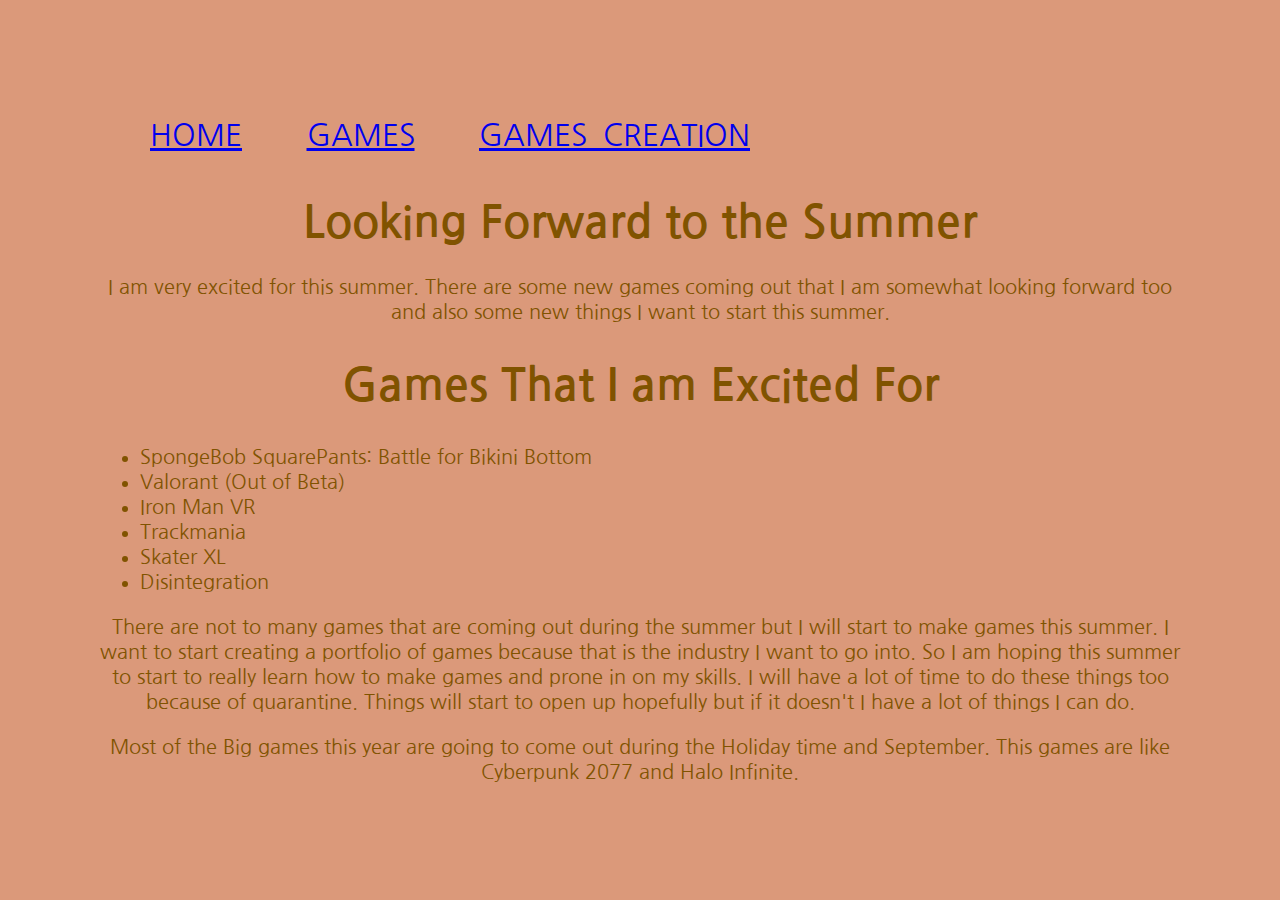
<file: index.html>
<head>
  <link href="style.css" rel="stylesheet" type="text/css">
  <link href="https://fonts.googleapis.com/css2?family=Nanum+Gothic&display=swap" rel="stylesheet">
</head>

<body>
<main>
  <article>
    <header>
      <nav>
         <a href="index.html" class="active">HOME</a>
        <a href="epic.html">GAMES</a>
        <a href="games.html">GAMES_CREATION</a>
      </nav>
    </header>
      <div>
        <h1>
          Looking Forward to the Summer
        </h1>
        <p>
          I am very excited for this summer. There are some new games coming out that I am somewhat looking forward too and also some new things I want to start this summer.  
        </p>
  </div>
  <div id="list">
    <h2>Games That I am Excited For</h2>  
      <ul>
        <li>SpongeBob SquarePants: Battle for Bikini Bottom</li>
        <li>Valorant (Out of Beta)</li>
        <li>Iron Man VR</li>
        <li>Trackmania</li>
        <li>Skater XL</li>
        <li>Disintegration</li>
        
      </ul>
      <p>
        There are not to many games that are coming out during the summer but I will start to make games this summer. I want to start creating a portfolio of games because that is the industry I want to go into. So I am hoping this summer to start to really learn how to make games and prone in on my skills. I will have a lot of time to do these things too because of quarantine. Things will start to open up hopefully but if it doesn't I have a lot of things I can do.
      </p>
    </div>
    <div>
      <p>
        Most of the Big games this year are going to come out during the Holiday time and September. This games are like Cyberpunk 2077 and Halo Infinite. 
      </p>
    </div>
    </section>
  </article>
</main>
</body>
</file>
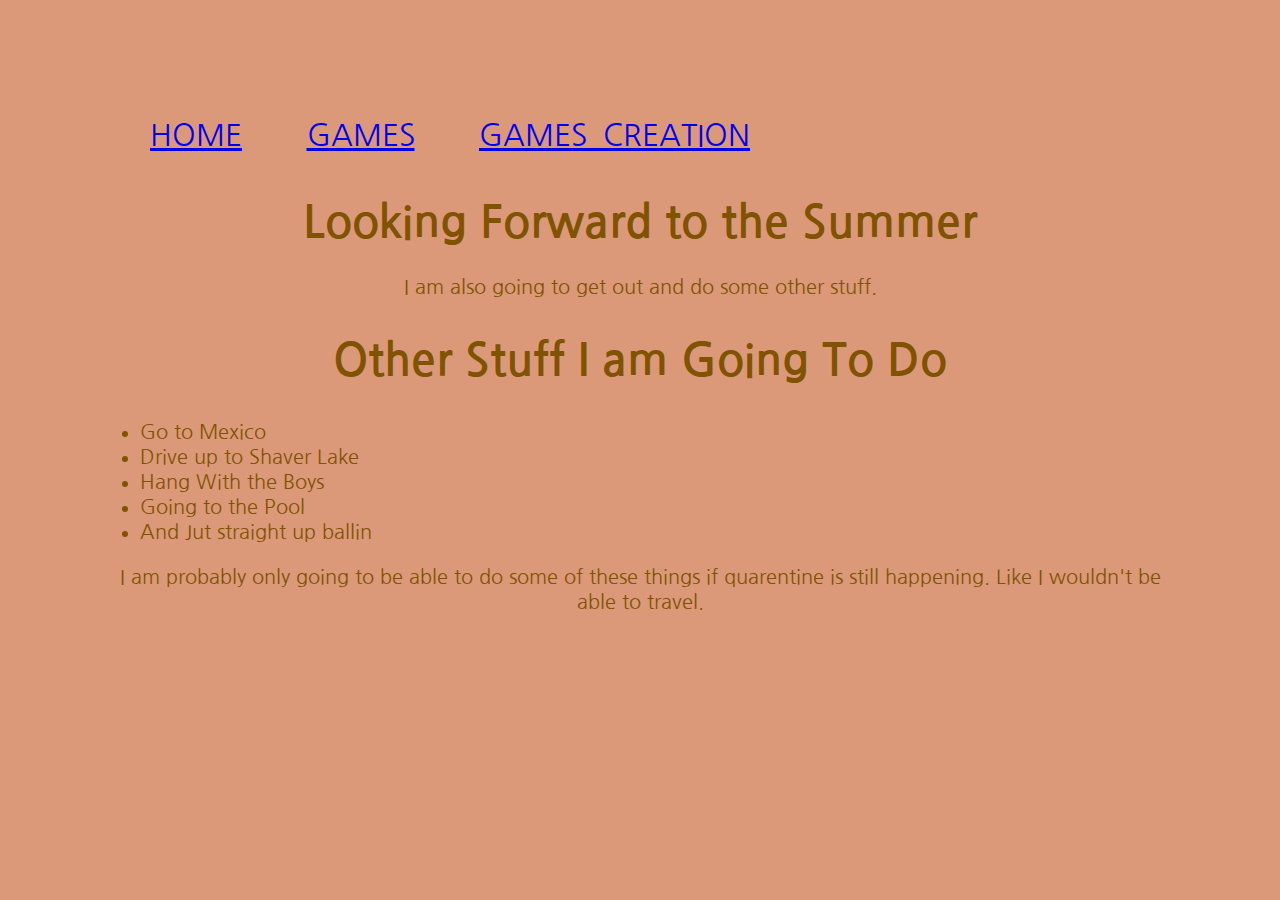
<file: epic.html>
<head>
    <link href="style.css" rel="stylesheet" type="text/css">
    <link href="https://fonts.googleapis.com/css2?family=Nanum+Gothic&display=swap" rel="stylesheet">
  </head>
  
  <body>
  <main>
    <article>
      <header>
        <nav>
           <a href="index.html" class="active">HOME</a>
          <a href="epic.html">GAMES</a>
          <a href="games.html">GAMES_CREATION</a>
        </nav>
      </header>
        <div>
      <h1>
        Looking Forward to the Summer
      </h1>
      <p>
        I am also going to get out and do some other stuff.
      </p>
    </div>
    <div id="list">
      <h2>Other Stuff I am Going To Do</h2>  
        <ul>
          <li>Go to Mexico</li>
          <li>Drive up to Shaver Lake</li>
          <li>Hang With the Boys</li>
          <li>Going to the Pool</li>
          <li>And Jut straight up ballin</li>
        </ul>
        <p>I am probably only going to be able to do some of these things if quarentine is still happening. Like I wouldn't be able to travel.</p>
      </div>
      </section>
    </article>
  </main>
  </body>
</file>
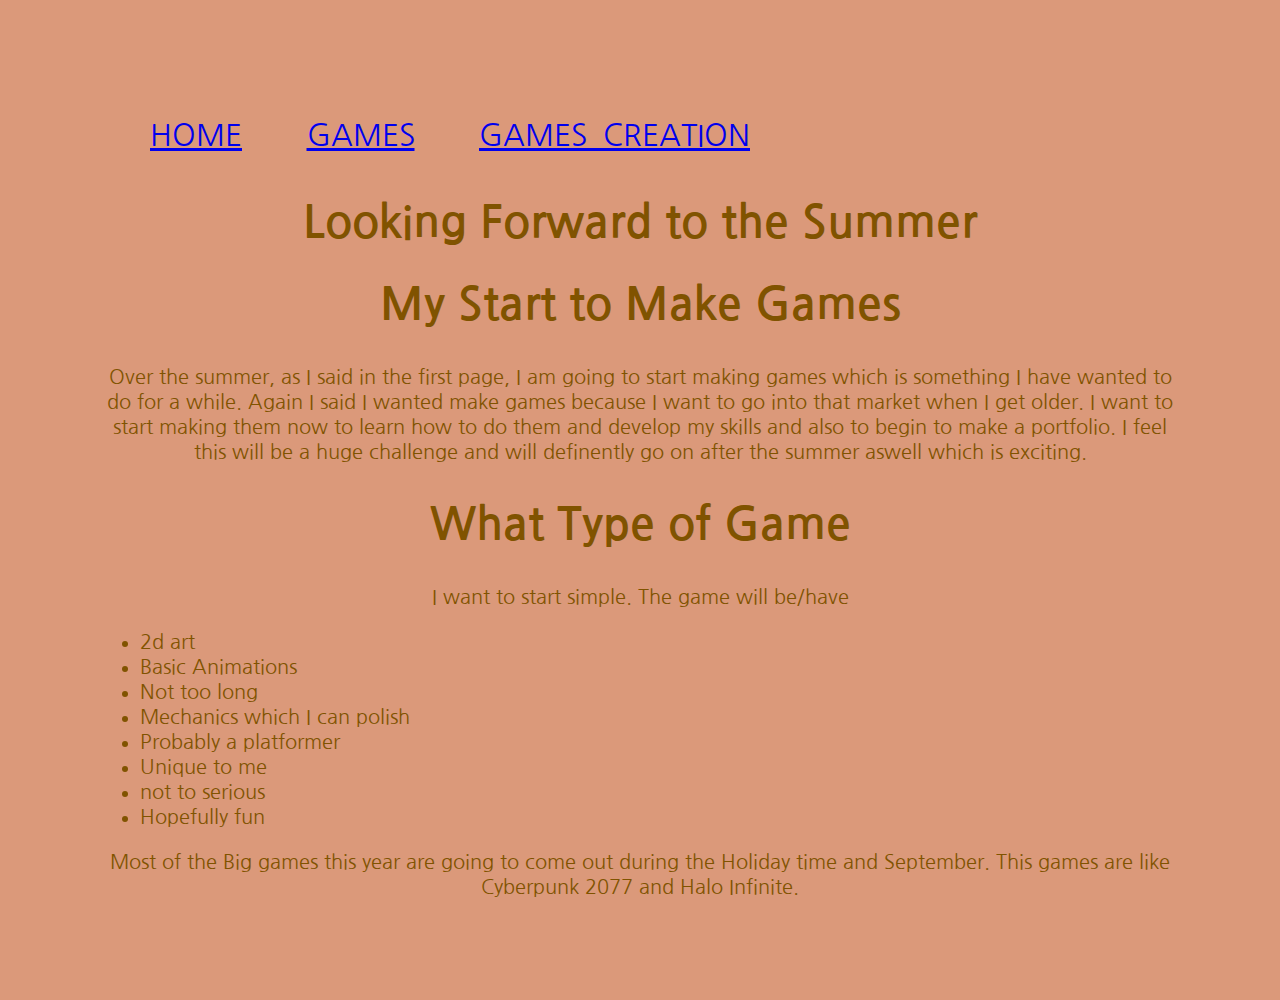
<file: games.html>
<head>
    <link href="style.css" rel="stylesheet" type="text/css">
    <link href="https://fonts.googleapis.com/css2?family=Nanum+Gothic&display=swap" rel="stylesheet">
  </head>
  
  <body>
  <main>
    <article>
      <header>
        <nav>
           <a href="index.html" class="active">HOME</a>
          <a href="epic.html">GAMES</a>
          <a href="games.html">GAMES_CREATION</a>
        </nav>
      </header>
        <div>
          <h1>
            Looking Forward to the Summer
          </h1>
    </div>
    <div id="list">
      <h2>My Start to Make Games</h2>  
        <p>
            Over the summer, as I said in the first page, I am going to start making games which is something I have wanted to do for a while. Again I said I wanted make games because I want to go into that market when I get older. I want to start making them now to learn how to do them and develop my skills and also to begin to make a portfolio. I feel this will be a huge challenge and will definently go on after the summer aswell which is exciting. 
        </p>
        <h2>What Type of Game</h2>
        <p>I want to start simple. The game will be/have</p>
        <ul>
            <li>2d art</li>
            <li>Basic Animations</li>
            <li>Not too long</li>
            <li>Mechanics which I can polish</li>
            <li>Probably a platformer</li>
            <li>Unique to me</li>
            <li>not to serious</li>
            <li>Hopefully fun</li>
        </ul>
      </div>
      <div>
        <p>
          Most of the Big games this year are going to come out during the Holiday time and September. This games are like Cyberpunk 2077 and Halo Infinite. 
        </p>
      </div>
      </section>
    </article>
  </main>
  </body>
</file>
<file: style.css>
@import url(https://fonts.googleapis.com/css?family=Raleway);
body {
  background-color: rgb(219, 153, 122);
  margin: 100;
  font-family: Lato, san-serif;
 
}

header {
  display: flex;
  align-items: center;
  justify-content: space-between;
  padding-right: 70px;
  padding-left: 50px;
  height: 70px;
  font-family: 'Nanum Gothic', sans-serif;
  
}

 nav{
  width: 600px;
  display: flex;
  justify-content: space-between;
  font-size: 30px;
}

h1 {
      text-align: center;
      color: rgb(128, 83, 0);
      font-size: 45px;
      font-family: 'Nanum Gothic', sans-serif;
  }

h2 {
    text-align: center;
    color: rgb(128, 83, 0);
    font-size: 45px;
    font-family: 'Nanum Gothic', sans-serif;
}

p{
    text-align: center; 
    color: rgb(128, 83, 0);
    font-size:20px;
    font-family: 'Nanum Gothic', sans-serif;
  }

  ul{
    text-align: left;
    color: rgb(128, 83, 0);
    font-size: 20px;
    font-family: 'Nanum Gothic', sans-serif;
  }

  #list{
    font-size: 29px;
  }

  .footer {
 padding-top: 100px;
  }
</file>
